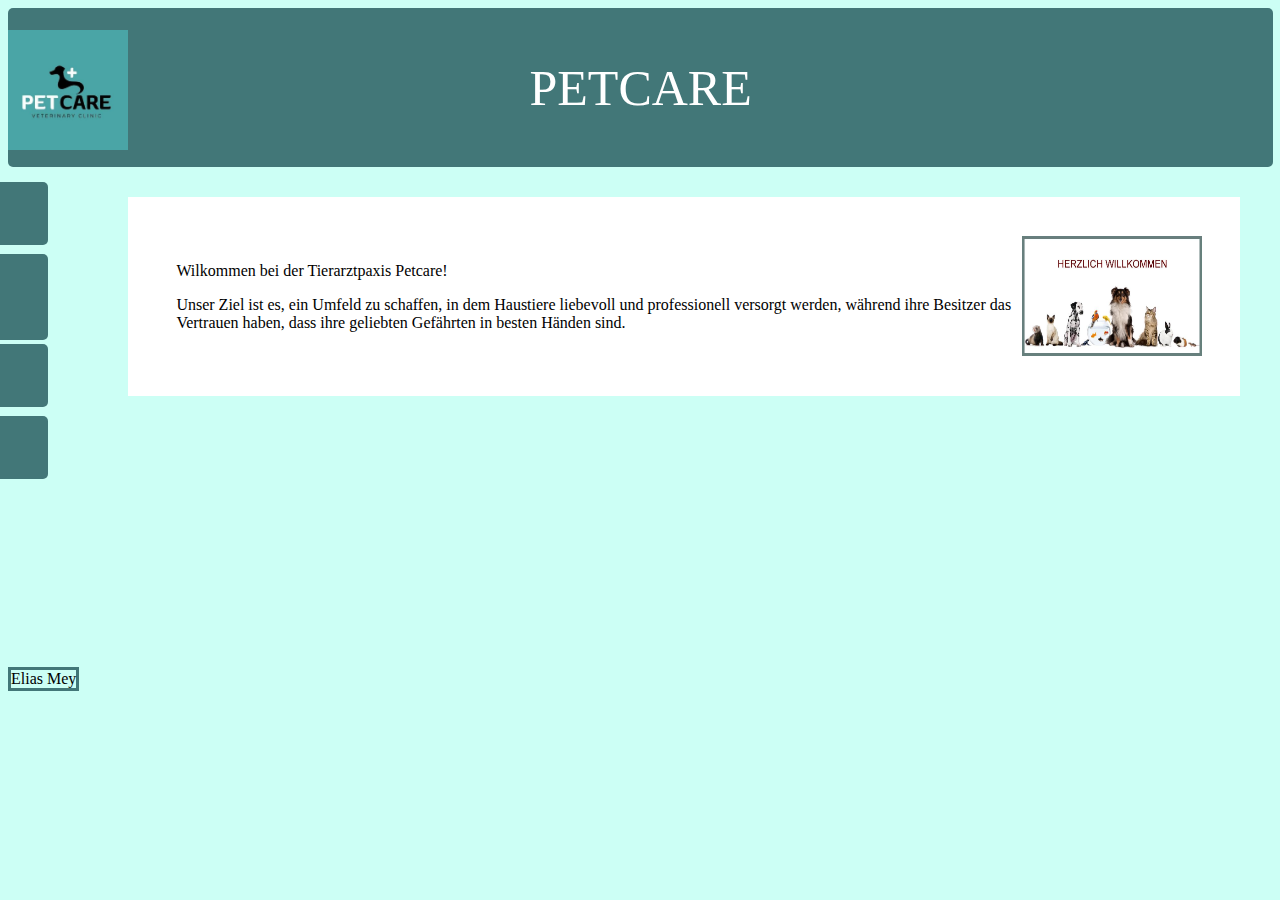
<file: index.html>
<html>

 <head>
  <titel> </titel>

 
   <style>





    body
{
 background-color: #CCFFF5;
}

div
{
 border-style:;
border-color: ;
}

#Balken
{
 background-color: #427778;
 border-radius: 5px;
 color: white;
 font-size: 50px;
 text-align: center;
 padding: 0.05%;
 width: 100%;
}

#Logo
{
 position: absolute;
 float: left;
 top: 30;
}

#a
{
 height: 120px;
 width:180px;
}

#aLogo
{
 height: 120px;
 width:120px;
}

#mySidenav a {
     position: absolute; 
  left: -100px; /* Position them outside of the screen */
  transition: 0.1s; /* Add transition on hover */
  padding: 20px; /* 15px padding */
  width: 100px; /* Set a specific width */
  text-decoration: none; /* Remove underline */
  font-size: 20px; /* Increase font size */
  color: #427778;
  border-radius: 0 5px 5px 0; /* Rounded corners on the top right and bottom right side */
  margin-top: 15px;
  
}

#mySidenav a:hover {
  left: -20; /* On mouse-over, make the elements appear as they should */
  color: white;
}


/* The about link: 20px from the top with a green background */
#Home {
   
  background-color: #427778;
}

#Firmen-Philosopie {
   
  background-color: #427778; /* Blue */
}

#Galerie {
  
  background-color: #427778; /* Red */
}

#Kontakt {
 
  
  background-color: #427778 /* Light Black */
}


/* nur Balken und Text selektieren?*/


.sidenav
{
 position: absolute; 
 display: inline;
}

.1
{
 display: flex;
}

.2
{
  position: absolute; 
  display: inline;
}

#Inhalt
{
background-color: white;
margin-right: 40px;
margin-left: 120px; 
padding: 3%;
margin-top: 30px;
display: flex;
}

#Text
{
 margin: 10px;
}

#Footer
{
 background-color: #427778; 
 color: white;
 font-size: 10px;
  width: 100%;
  position: 100%;
  
  padding: 5px;

.Bild
{
 
 display: flex;
}
 
}
footer
{
 border-style: solid ;
border-color:#427778 ;
margin-top: 500;
}




  
   </style>

 </head>

 <body>
  <div>
   <div id="Logo" class="1">
    <img src="0.jpg" alt="Fehler" id="aLogo">
   </div>
   <div id= Balken class="1">
     <p> PETCARE </p>
   </div>
  </div>
  

  <div id="mySidenav" class="sidenav">
   <a href="index.html" id="Home">Home</a>
   <br><br><br><br>
   <a href="philo.html" id="Firmen-Philosopie">Firmen-Philosophie</a>
   <br><br><br><br><br>
   <a href="gal.html" id="Galerie">Galerie</a>
   <br><br><br><br>
   <a href="kont.html" id="Kontakt">Kontakt</a>
  </div>

  <div id="Inhalt" class="sidenav" >
   <div id="Text">
    <p class="2">
     Wilkommen bei der Tierarztpaxis Petcare! 
    </p>
    <p class="2">
     Unser Ziel ist es, ein Umfeld zu schaffen, in dem Haustiere liebevoll und professionell versorgt werden,       während ihre Besitzer das Vertrauen haben, dass ihre geliebten Gefährten in besten Händen sind.  
     </p>
   </div>

   <div id="Bild">
<img src="1.jpg" alt="Fehler"  class= "2" id="a">
   </div>
  </div>

<footer class="sidenav" >
Elias Mey
</footer>

 </body>

</html>
</file>
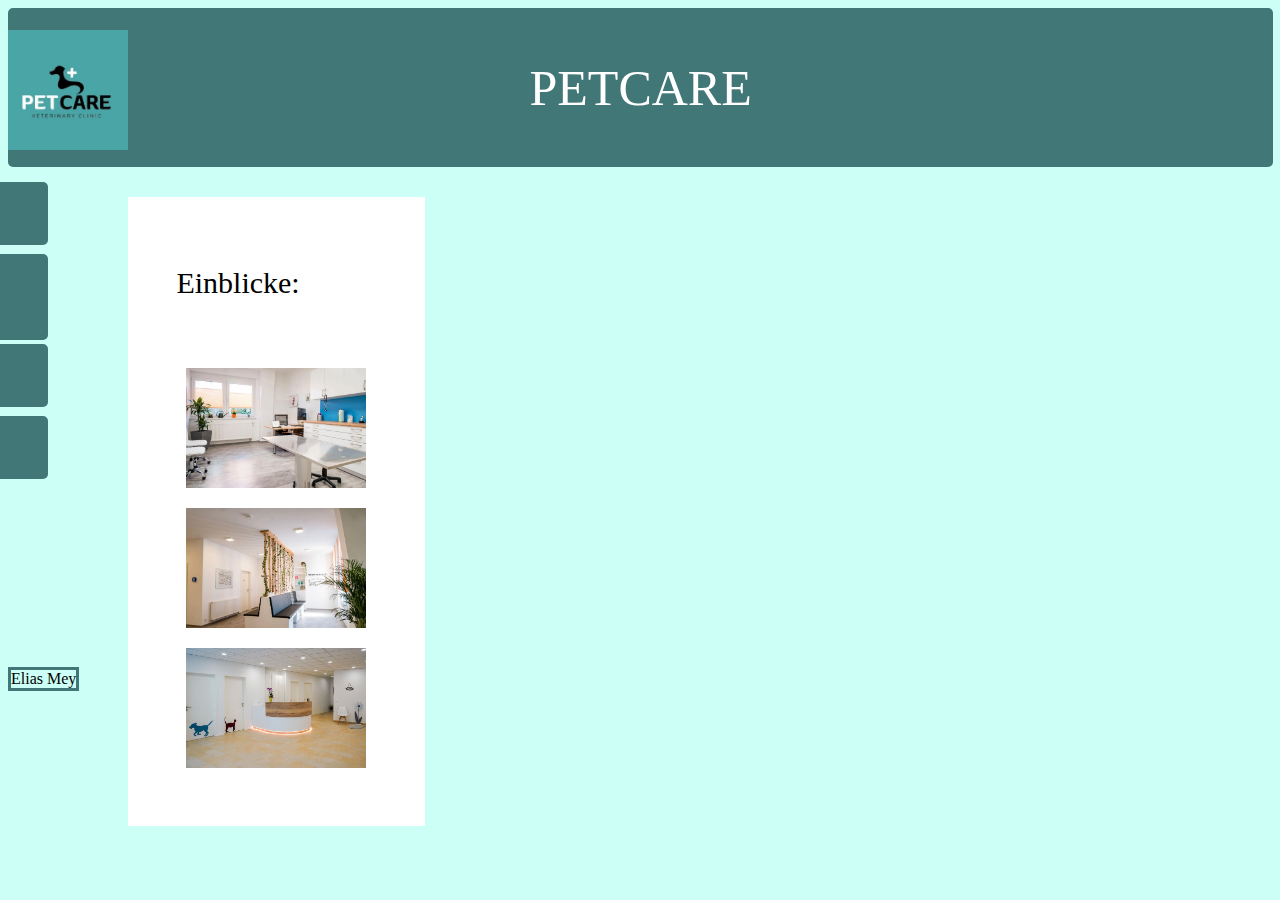
<file: gal.html>
<html>

 <head>
  <titel> </titel>

<style>





    body
{
 background-color: #CCFFF5;
}

div
{
 border-style: ;
border-color: ;
}

#Balken
{
 background-color: #427778;
 border-radius: 5px;
 color: white;
 font-size: 50px;
 text-align: center;
 padding: 0.05%;
 width: 100%;
}

#Logo
{
 position: absolute;
 float: left;
 top: 30;
}

#a
{
 height: 120px;
 width:180px;
}

#aLogo
{
 height: 120px;
 width:120px;
}

#mySidenav a {
     position: absolute; 
  left: -100px; /* Position them outside of the screen */
  transition: 0.1s; /* Add transition on hover */
  padding: 20px; /* 15px padding */
  width: 100px; /* Set a specific width */
  text-decoration: none; /* Remove underline */
  font-size: 20px; /* Increase font size */
  color: #427778;
  border-radius: 0 5px 5px 0; /* Rounded corners on the top right and bottom right side */
  margin-top: 15px;
  
}

#mySidenav a:hover {
  left: -20; /* On mouse-over, make the elements appear as they should */
  color: white;
}


/* The about link: 20px from the top with a green background */
#Home {
   
  background-color: #427778;
}

#Firmen-Philosopie {
   
  background-color: #427778; /* Blue */
}

#Galerie {
  
  background-color: #427778; /* Red */
}

#Kontakt {
 
  
  background-color: #427778 /* Light Black */
}


/* nur Balken und Text selektieren?*/


.sidenav
{
 position: absolute; 
 display: inline;
}

.1
{
 display: flex;
}

.2
{
  position: absolute; 
  display: inline;
}

#Inhalt
{
background-color: white;
margin-right: 40px;
margin-left: 120px; 
padding: 3%;
margin-top: 30px;
  position: absolute; 
  display: block;


}

.Bild
{
 margin: 20px;
 display: flex;
 
}

#Text
{
 margin: 10px;
font-size: 30px;
}

#Footer
{
 background-color: #427778; 
 color: white;
 font-size: 10px;
  width: 100%;
  position: 100%;
  
  padding: 5px;

.Bild
{
 
 display: flex;
}
 
}
footer
{
 border-style: solid ;
border-color:#427778 ;
margin-top: 500;
}




  
   </style>


 </head>

 <body>
  <div>
   <div id="Logo" class="1">
    <img src="0.jpg" alt="Fehler" id="aLogo">
   </div>
   <div id= Balken class="1">
     <p> PETCARE </p>
   </div>
  </div>
  

  <div id="mySidenav" class="sidenav">
   <a href="index.html" id="Home">Home</a>
   <br><br><br><br>
   <a href="philo.html" id="Firmen-Philosopie">Firmen-Philosophie</a>
   <br><br><br><br><br>
   <a href="gal.html" id="Galerie">Galerie</a>
   <br><br><br><br>
   <a href="kont.html" id="Kontakt">Kontakt</a>
  </div>

  <div id="Inhalt" class="sidenav" >
   <div id="Text">
    <p class="2">
Einblicke: <br> 
     </p>
   </div>
<br>
   <div class="Bild">
<img src="2.jpg" alt="Fehler"  class= "2" id="a">
   </div>
  

   <div class="Bild">
<img src="3.jpg" alt="Fehler"  class= "2" id="a">
   </div>


   <div class="Bild">
<img src="4.jpg" alt="Fehler"  class= "2" id="a">
   </div>

  </div>


<footer class="sidenav" >
Elias Mey
</footer>

 </body>

</html>
</file>
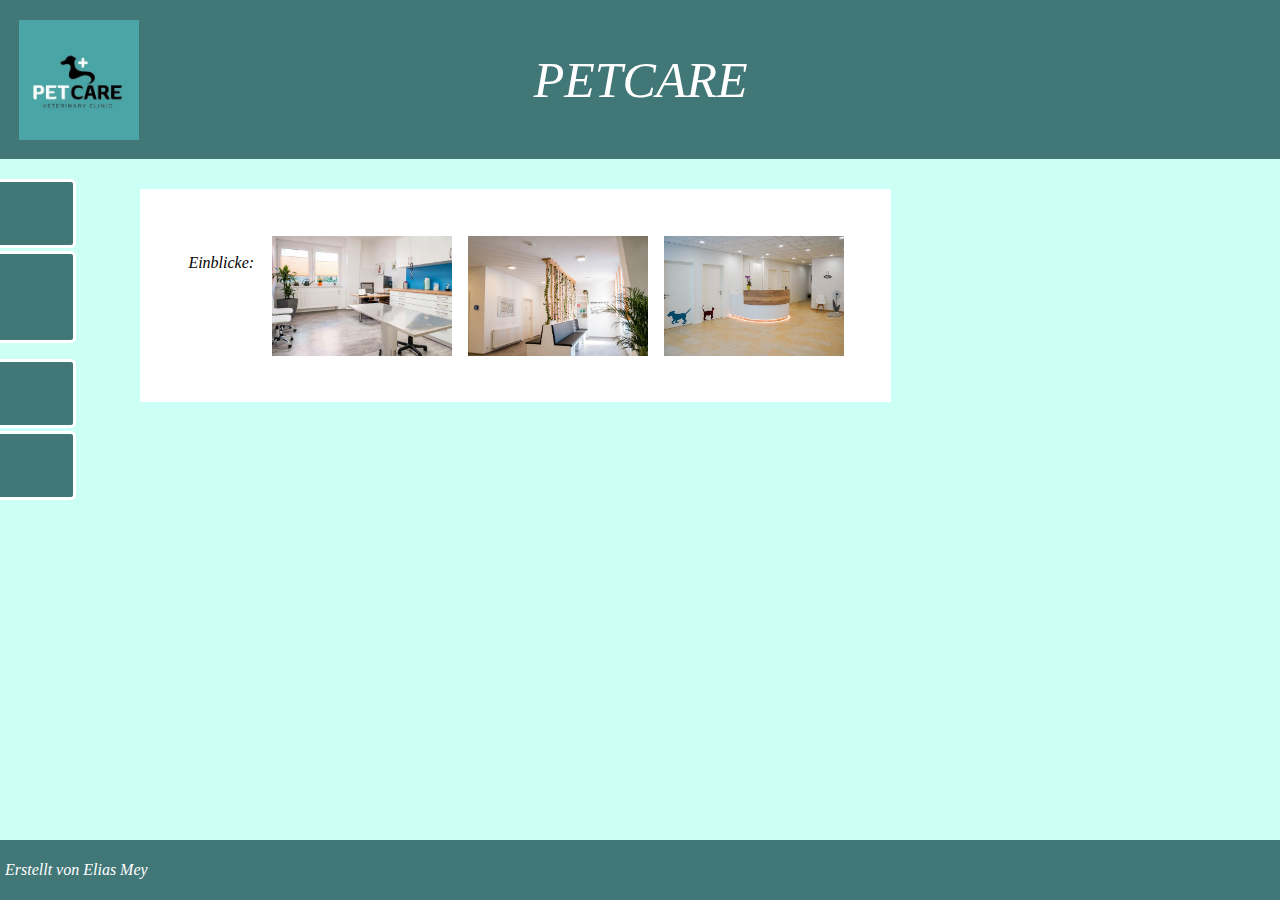
<file: galerie.html>
<html>

 <head>
  <titel> </titel>

   <link rel="stylesheet" type="text/css" href="styles.css">

 </head>

 <body>
 <div>

  <div id= Balken>
   <div id="Logo">
    <img src="0.jpg" alt="Fehler" id="aLogo">
   </div>
   <div>
     <p> PETCARE </p>
   </div>
  </div>
  
 
  <div id="mySidenav" id="Menu" class="sidenav">
   <a href="index.html" id="Home"> Home</a>
   <br><br><br><br>
   <a href="philosophie.html" id="Firmen-Philosopie">Firmen-Philosophie</a>
   <br><br><br><br><br><br>
   <a href="galerie.html" id="Galerie">Galerie</a>
   <br><br><br><br>
   <a href="kontakt.html" id="Kontakt">Kontakt</a>
  </div>

 <div id="Inhalt" class="sidenav" >
   <div id="Text">
    <p>
Einblicke: <br> 
     </p>
   </div>
<br>
   <div class="Bild">
<img src="2.jpg" alt="Fehler"   id="a">
   </div>
  

   <div class="Bild">
<img src="3.jpg" alt="Fehler" id="a">
   </div>


   <div class="Bild">
<img src="4.jpg" alt="Fehler"  class= "2" id="a">
   </div>

 </div>
 

  <div id="footer">
   <p> Erstellt von Elias Mey</p>
  </div>

 </body>

</html>
</file>
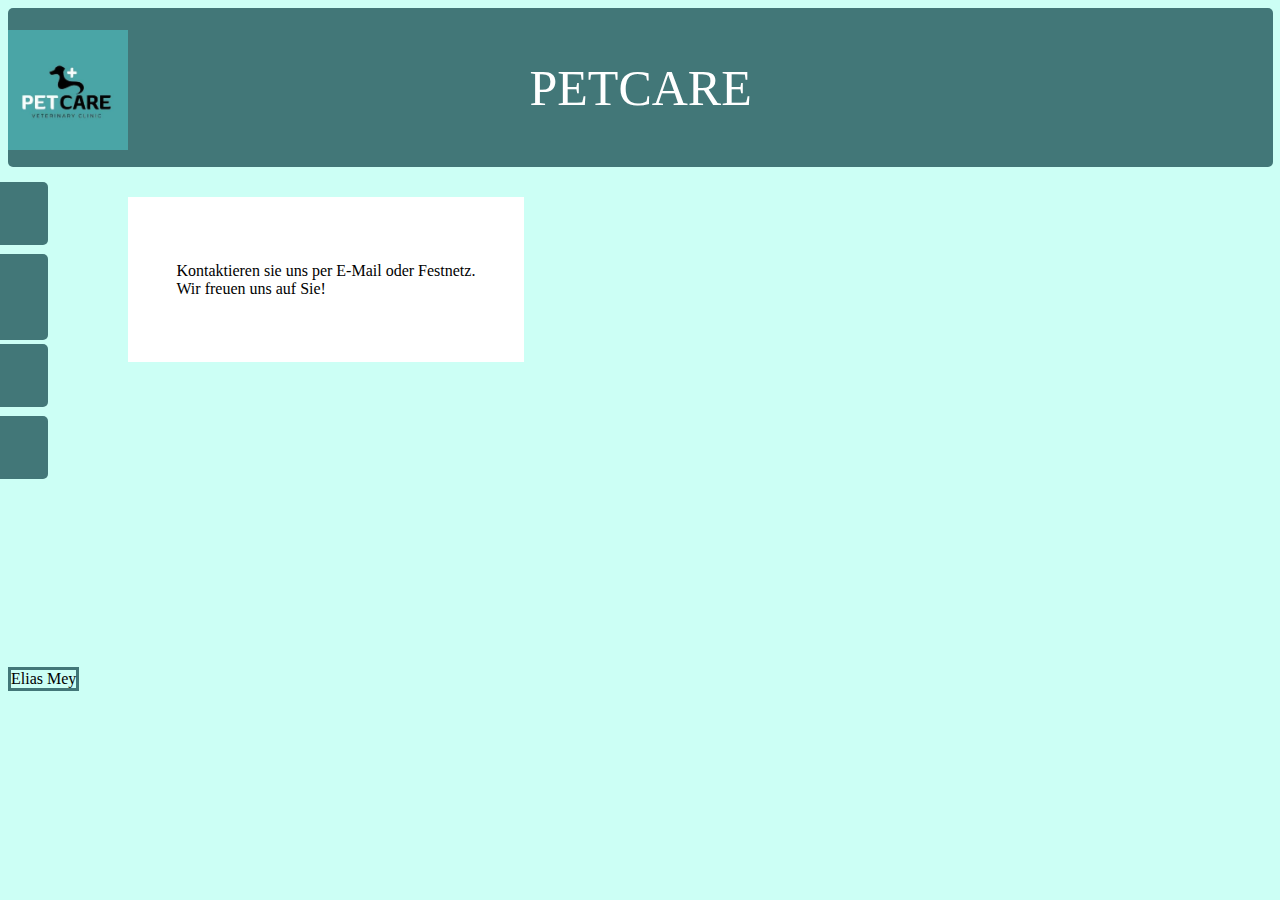
<file: kont.html>
<html>

 <head>
  <titel> </titel>

   
<style>





    body
{
 background-color: #CCFFF5;
}

div
{
 border-style: ;
border-color: ;
}

#Balken
{
 background-color: #427778;
 border-radius: 5px;
 color: white;
 font-size: 50px;
 text-align: center;
 padding: 0.05%;
 width: 100%;
}

#Logo
{
 position: absolute;
 float: left;
 top: 30;
}

#a
{
 height: 120px;
 width:180px;
}

#aLogo
{
 height: 120px;
 width:120px;
}

#mySidenav a {
     position: absolute; 
  left: -100px; /* Position them outside of the screen */
  transition: 0.1s; /* Add transition on hover */
  padding: 20px; /* 15px padding */
  width: 100px; /* Set a specific width */
  text-decoration: none; /* Remove underline */
  font-size: 20px; /* Increase font size */
  color: #427778;
  border-radius: 0 5px 5px 0; /* Rounded corners on the top right and bottom right side */
  margin-top: 15px;
  
}

#mySidenav a:hover {
  left: -20; /* On mouse-over, make the elements appear as they should */
  color: white;
}


/* The about link: 20px from the top with a green background */
#Home {
   
  background-color: #427778;
}

#Firmen-Philosopie {
   
  background-color: #427778; /* Blue */
}

#Galerie {
  
  background-color: #427778; /* Red */
}

#Kontakt {
 
  
  background-color: #427778 /* Light Black */
}


/* nur Balken und Text selektieren?*/


.sidenav
{
 position: absolute; 
 display: inline;
}

.1
{
 display: flex;
}

.2
{
  position: absolute; 
  display: inline;
}

#Inhalt
{
background-color: white;
margin-right: 40px;
margin-left: 120px; 
padding: 3%;
margin-top: 30px;
display: flex;
}

#Text
{
 margin: 10px;
}

#Footer
{
 background-color: #427778; 
 color: white;
 font-size: 10px;
  width: 100%;
  position: 100%;
  
  padding: 5px;

.Bild
{
 
 display: flex;
}
 
}
footer
{
 border-style: solid ;
border-color:#427778 ;
margin-top: 500;
}




  
   </style>

 </head>

 <body>
  <div>
   <div id="Logo" class="1">
    <img src="0.jpg" alt="Fehler" id="aLogo">
   </div>
   <div id= Balken class="1">
     <p> PETCARE </p>
   </div>
  </div>
  

  <div id="mySidenav" class="sidenav">
   <a href="index.html" id="Home">Home</a>
   <br><br><br><br>
   <a href="philo.html" id="Firmen-Philosopie">Firmen-Philosophie</a>
   <br><br><br><br><br>
   <a href="gal.html" id="Galerie">Galerie</a>
   <br><br><br><br>
   <a href="kont.html" id="Kontakt">Kontakt</a>
  </div>

  <div id="Inhalt" class="sidenav" >
   <div id="Text">
    <p class="2">
Kontaktieren sie uns per E-Mail oder Festnetz.
<br>
Wir freuen uns auf Sie!
     </p>


   </div>


  </div>

<footer class="sidenav" >
Elias Mey
</footer>

 </body>

</html>
</file>
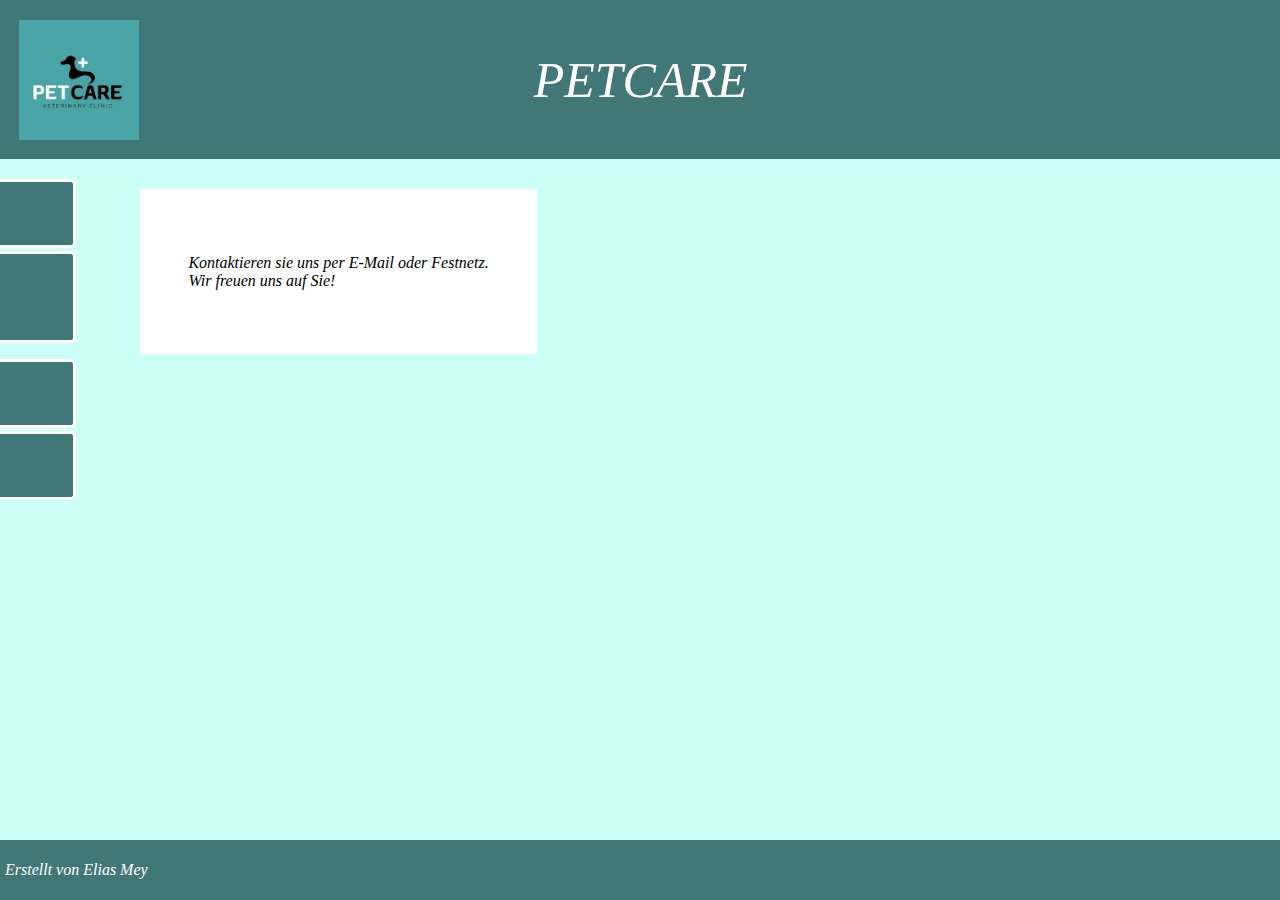
<file: kontakt.html>
<html>

 <head>
  <titel> </titel>

   <link rel="stylesheet" type="text/css" href="styles.css">

 </head>

 <body>
 <div>

  <div id= Balken>
   <div id="Logo">
    <img src="0.jpg" alt="Fehler" id="aLogo">
   </div>
   <div>
     <p> PETCARE </p>
   </div>
  </div>
  
 
  <div id="mySidenav" id="Menu" class="sidenav">
   <a href="index.html" id="Home"> Home</a>
   <br><br><br><br>
   <a href="philosophie.html" id="Firmen-Philosopie">Firmen-Philosophie</a>
   <br><br><br><br><br><br>
   <a href="galerie.html" id="Galerie">Galerie</a>
   <br><br><br><br>
   <a href="kontakt.html" id="Kontakt">Kontakt</a>
  </div>


  <div id="Inhalt" class="sidenav" >
   <div id="Text">
    <p class="2">
Kontaktieren sie uns per E-Mail oder Festnetz.
<br>
Wir freuen uns auf Sie!
     </p>


   </div>

 </div>
 

  <div id="footer">
   <p> Erstellt von Elias Mey</p>
  </div>

 </body>

</html>
</file>
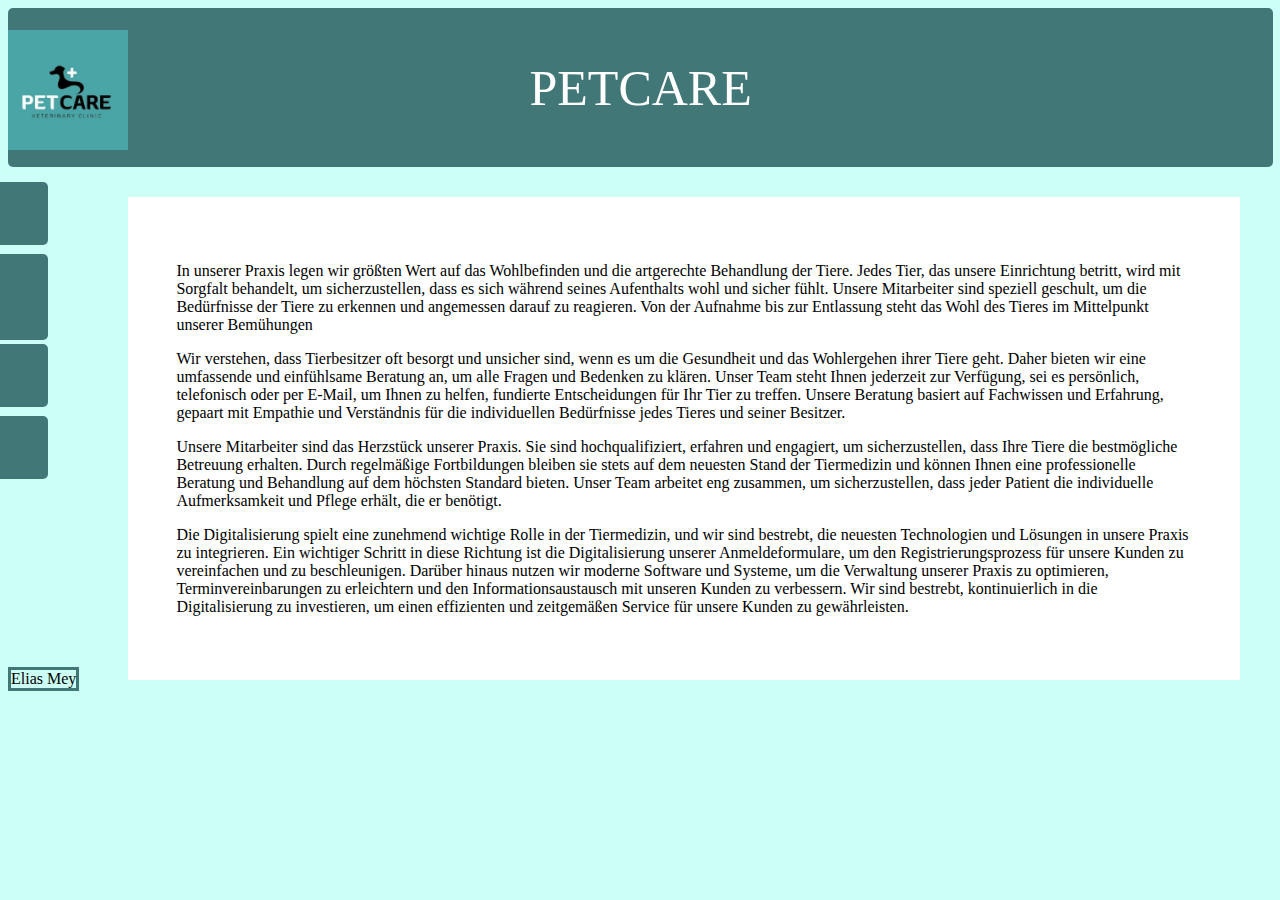
<file: philo.html>
<html>

 <head>
  <titel> </titel>

<style>





    body
{
 background-color: #CCFFF5;
}

div
{
 border-style: ;
border-color: ;
}

#Balken
{
 background-color: #427778;
 border-radius: 5px;
 color: white;
 font-size: 50px;
 text-align: center;
 padding: 0.05%;
 width: 100%;
}

#Logo
{
 position: absolute;
 float: left;
 top: 30;
}

#a
{
 height: 120px;
 width:180px;
}

#aLogo
{
 height: 120px;
 width:120px;
}

#mySidenav a {
     position: absolute; 
  left: -100px; /* Position them outside of the screen */
  transition: 0.1s; /* Add transition on hover */
  padding: 20px; /* 15px padding */
  width: 100px; /* Set a specific width */
  text-decoration: none; /* Remove underline */
  font-size: 20px; /* Increase font size */
  color: #427778;
  border-radius: 0 5px 5px 0; /* Rounded corners on the top right and bottom right side */
  margin-top: 15px;
  
}

#mySidenav a:hover {
  left: -20; /* On mouse-over, make the elements appear as they should */
  color: white;
}


/* The about link: 20px from the top with a green background */
#Home {
   
  background-color: #427778;
}

#Firmen-Philosopie {
   
  background-color: #427778; /* Blue */
}

#Galerie {
  
  background-color: #427778; /* Red */
}

#Kontakt {
 
  
  background-color: #427778 /* Light Black */
}


/* nur Balken und Text selektieren?*/


.sidenav
{
 position: absolute; 
 display: inline;
}

.1
{
 display: flex;
}

.2
{
  position: absolute; 
  display: inline;
}

#Inhalt
{
background-color: white;
margin-right: 40px;
margin-left: 120px; 
padding: 3%;
margin-top: 30px;
display: flex;
}

#Text
{
 margin: 10px;
}

#Footer
{
 background-color: #427778; 
 color: white;
 font-size: 10px;
  width: 100%;
  position: 100%;
  
  padding: 5px;

.Bild
{
 
 display: flex;
}
 
}
footer
{
 border-style: solid ;
border-color:#427778 ;
margin-top: 500;
}




  
   </style>


 </head>

 <body>
  <div>
   <div id="Logo" class="1">
    <img src="0.jpg" alt="Fehler" id="aLogo">
   </div>
   <div id= Balken class="1">
     <p> PETCARE </p>
   </div>
  </div>
  

  <div id="mySidenav" class="sidenav">
   <a href="index.html" id="Home">Home</a>
   <br><br><br><br>
   <a href="philo.html" id="Firmen-Philosopie">Firmen-Philosophie</a>
   <br><br><br><br><br>
   <a href="gal.html" id="Galerie">Galerie</a>
   <br><br><br><br>
   <a href="kont.html" id="Kontakt">Kontakt</a>
  </div>

  <div id="Inhalt" class="sidenav" >
   <div id="Text">
    <p class="2">
In unserer Praxis legen wir größten Wert auf das Wohlbefinden und die artgerechte Behandlung der Tiere. Jedes Tier, das unsere Einrichtung betritt, wird mit Sorgfalt behandelt, um sicherzustellen, dass es sich während seines Aufenthalts wohl und sicher fühlt. Unsere Mitarbeiter sind speziell geschult, um die Bedürfnisse der Tiere zu erkennen und angemessen darauf zu reagieren. Von der Aufnahme bis zur Entlassung steht das Wohl des Tieres im Mittelpunkt unserer Bemühungen
     </p>
    <p>
     Wir verstehen, dass Tierbesitzer oft besorgt und unsicher sind, wenn es um die Gesundheit und das Wohlergehen ihrer Tiere geht. Daher bieten wir eine umfassende und einfühlsame Beratung an, um alle Fragen und Bedenken zu klären. Unser Team steht Ihnen jederzeit zur Verfügung, sei es persönlich, telefonisch oder per E-Mail, um Ihnen zu helfen, fundierte Entscheidungen für Ihr Tier zu treffen. Unsere Beratung basiert auf Fachwissen und Erfahrung, gepaart mit Empathie und Verständnis für die individuellen Bedürfnisse jedes Tieres und seiner Besitzer.
    </p>
    <p>
    Unsere Mitarbeiter sind das Herzstück unserer Praxis. Sie sind hochqualifiziert, erfahren und engagiert, um sicherzustellen, dass Ihre Tiere die bestmögliche Betreuung erhalten. Durch regelmäßige Fortbildungen bleiben sie stets auf dem neuesten Stand der Tiermedizin und können Ihnen eine professionelle Beratung und Behandlung auf dem höchsten Standard bieten. Unser Team arbeitet eng zusammen, um sicherzustellen, dass jeder Patient die individuelle Aufmerksamkeit und Pflege erhält, die er benötigt. 
    <p/>
    <p>
     Die Digitalisierung spielt eine zunehmend wichtige Rolle in der Tiermedizin, und wir sind bestrebt, die neuesten Technologien und Lösungen in unsere Praxis zu integrieren. Ein wichtiger Schritt in diese Richtung ist die Digitalisierung unserer Anmeldeformulare, um den Registrierungsprozess für unsere Kunden zu vereinfachen und zu beschleunigen. Darüber hinaus nutzen wir moderne Software und Systeme, um die Verwaltung unserer Praxis zu optimieren, Terminvereinbarungen zu erleichtern und den Informationsaustausch mit unseren Kunden zu verbessern. Wir sind bestrebt, kontinuierlich in die Digitalisierung zu investieren, um einen effizienten und zeitgemäßen Service für unsere Kunden zu gewährleisten.
    <p/>

   </div>


  </div>

<footer class="sidenav" >
Elias Mey
</footer>

 </body>

</html>
</file>
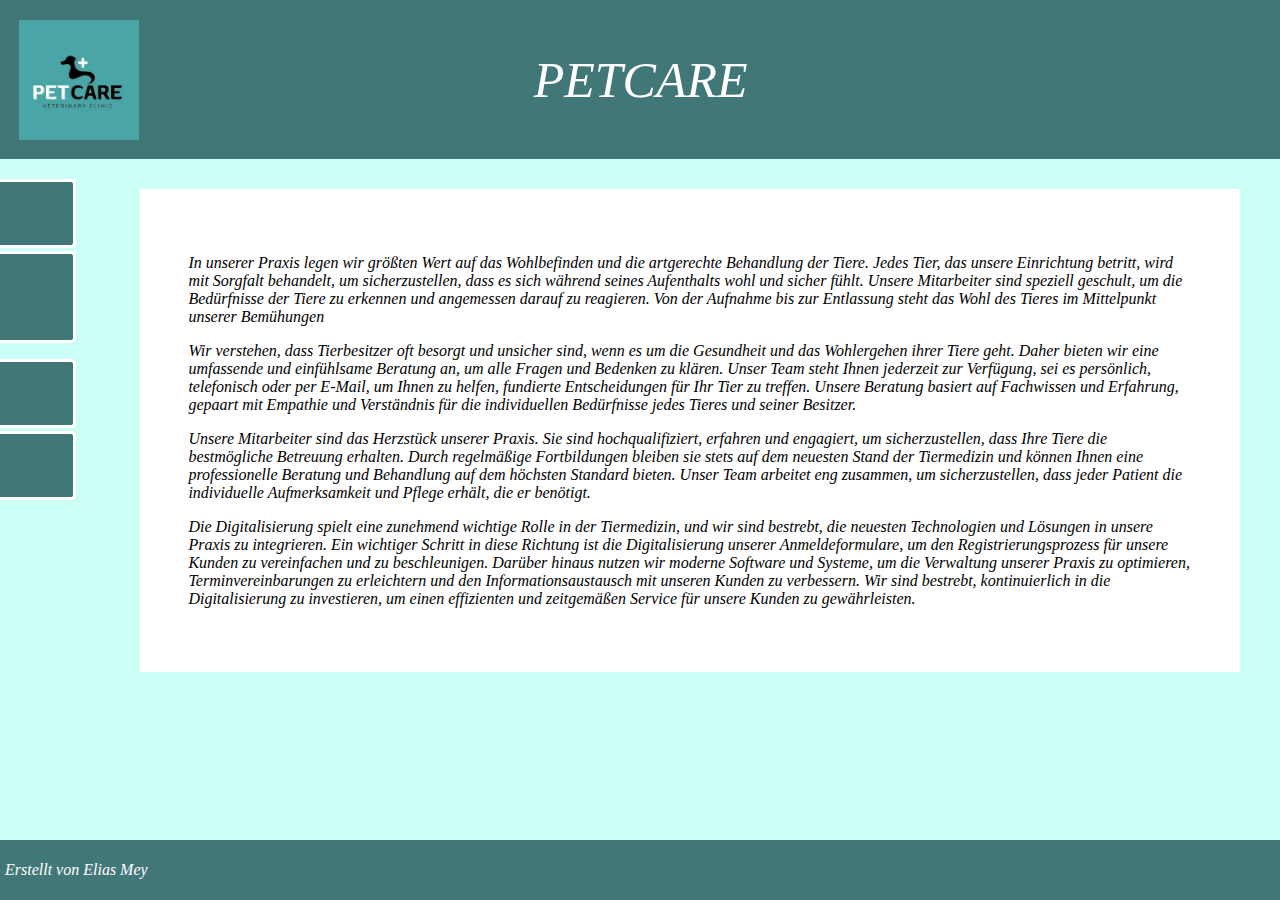
<file: philosophie.html>
<html>

 <head>
  <titel> </titel>

   <link rel="stylesheet" type="text/css" href="styles.css">

 </head>

 <body>
 <div>

  <div id= Balken>
   <div id="Logo">
    <img src="0.jpg" alt="Fehler" id="aLogo">
   </div>
   <div>
     <p> PETCARE </p>
   </div>
  </div>
  
 
  <div id="mySidenav" id="Menu" class="sidenav">
   <a href="index.html" id="Home"> Home</a>
   <br><br><br><br>
   <a href="philosophie.html" id="Firmen-Philosopie">Firmen-Philosophie</a>
   <br><br><br><br><br><br>
   <a href="galerie.html" id="Galerie">Galerie</a>
   <br><br><br><br>
   <a href="kontakt.html" id="Kontakt">Kontakt</a>
  </div>


  <div id="Inhalt" class="sidenav" >
   <div id="Text">
    <p class="2">
      In unserer Praxis legen wir größten Wert auf das Wohlbefinden und die artgerechte Behandlung der Tiere. Jedes Tier, das unsere Einrichtung betritt, wird mit Sorgfalt behandelt, um sicherzustellen, dass es sich während seines Aufenthalts wohl und sicher fühlt. Unsere Mitarbeiter sind speziell geschult, um die Bedürfnisse der Tiere zu erkennen und angemessen darauf zu reagieren. Von der Aufnahme bis zur Entlassung steht das Wohl des Tieres im Mittelpunkt unserer Bemühungen
    </p>
    <p>
     Wir verstehen, dass Tierbesitzer oft besorgt und unsicher sind, wenn es um die Gesundheit und das Wohlergehen ihrer Tiere geht. Daher bieten wir eine umfassende und einfühlsame Beratung an, um alle Fragen und Bedenken zu klären. Unser Team steht Ihnen jederzeit zur Verfügung, sei es persönlich, telefonisch oder per E-Mail, um Ihnen zu helfen, fundierte Entscheidungen für Ihr Tier zu treffen. Unsere Beratung basiert auf Fachwissen und Erfahrung, gepaart mit Empathie und Verständnis für die individuellen Bedürfnisse jedes Tieres und seiner Besitzer.
    </p>
    <p>
    Unsere Mitarbeiter sind das Herzstück unserer Praxis. Sie sind hochqualifiziert, erfahren und engagiert, um sicherzustellen, dass Ihre Tiere die bestmögliche Betreuung erhalten. Durch regelmäßige Fortbildungen bleiben sie stets auf dem neuesten Stand der Tiermedizin und können Ihnen eine professionelle Beratung und Behandlung auf dem höchsten Standard bieten. Unser Team arbeitet eng zusammen, um sicherzustellen, dass jeder Patient die individuelle Aufmerksamkeit und Pflege erhält, die er benötigt. 
    <p/>
    <p>
     Die Digitalisierung spielt eine zunehmend wichtige Rolle in der Tiermedizin, und wir sind bestrebt, die neuesten Technologien und Lösungen in unsere Praxis zu integrieren. Ein wichtiger Schritt in diese Richtung ist die Digitalisierung unserer Anmeldeformulare, um den Registrierungsprozess für unsere Kunden zu vereinfachen und zu beschleunigen. Darüber hinaus nutzen wir moderne Software und Systeme, um die Verwaltung unserer Praxis zu optimieren, Terminvereinbarungen zu erleichtern und den Informationsaustausch mit unseren Kunden zu verbessern. Wir sind bestrebt, kontinuierlich in die Digitalisierung zu investieren, um einen effizienten und zeitgemäßen Service für unsere Kunden zu gewährleisten.
    <p/>

   </div>
 

  <div id="footer">
   <p> Erstellt von Elias Mey</p>
  </div>

 </body>

</html>
</file>
<file: styles.css>
body
{
 background-color: #CCFFF5;
 margin:0;
 font-style: italic
}
 

div
{
 border-style:  ;
 border-color: ;
}

#Balken
{
 background-color: #427778;
 color: white;
 font-size: 50px;
 text-align: center;
 padding: 0.05%;
 width: 100%;
 
}

#Logo
{
 position: absolute;
 float: left;
 align-item: center;
 top: 20;
 margin-left: 18px;
}

#Überschrift:
{
 margin-left: 48px; 
 
}

#a
{
 height: 120px;
 width:180px;
}

#aLogo
{
 height: 120px;
 width:120px;
}

#mySidenav a {
  position: absolute; 
  left: -80px; /* Position them outside of the screen */
  transition: 0.1s; /* Add transition on hover */
  padding-top: 20px;
  padding-bottom: 20px;
  padding-left: 30px;
  padding-right: 20px;
  width: 100px; /* Set a specific width */
  text-decoration: none; /* Remove underline */
  font-size: 20px; /* Increase font size */
  color: #427778;
  border-radius: 0 5px 5px 0; /* Rounded corners on the top right and bottom right side */
  margin-top: 20px;
    border-style: solid;
 border-color:white ;
  
}

#mySidenav a:hover {
  left: -16; /* On mouse-over, make the elements appear as they should */
  color: white;
}


/* The about link: 20px from the top with a green background */
#Home {
   
  background-color: #427778;
}

#Firmen-Philosopie {
   
  background-color: #427778; /* Blue */
}

#Galerie {
  
  background-color: #427778; /* Red */
}

#Kontakt {
 
  
  background-color: #427778 /* Light Black */

}


/* nur Balken und Text selektieren?*/


.sidenav
{
 position: absolute; 
 display: inline;
}



#Inhalt
{
background-color: white;
margin-right: 40px;
margin-left: 140px; 
padding: 3%;
margin-top: 30px;
display: flex;
length: 200px;
}

#Text
{
 margin: 10px;
}

#Footer
{
  background-color: #427778; 
  color: white;
  size: 20px;
  width: 100%;
  position: 100%;
  position: fixed;
  left: 0;
  bottom: 0;
  padding: 5px;
}

.Bild
{
 margin: 8px;
 positon: relative;
 display: block;
}
</file>
